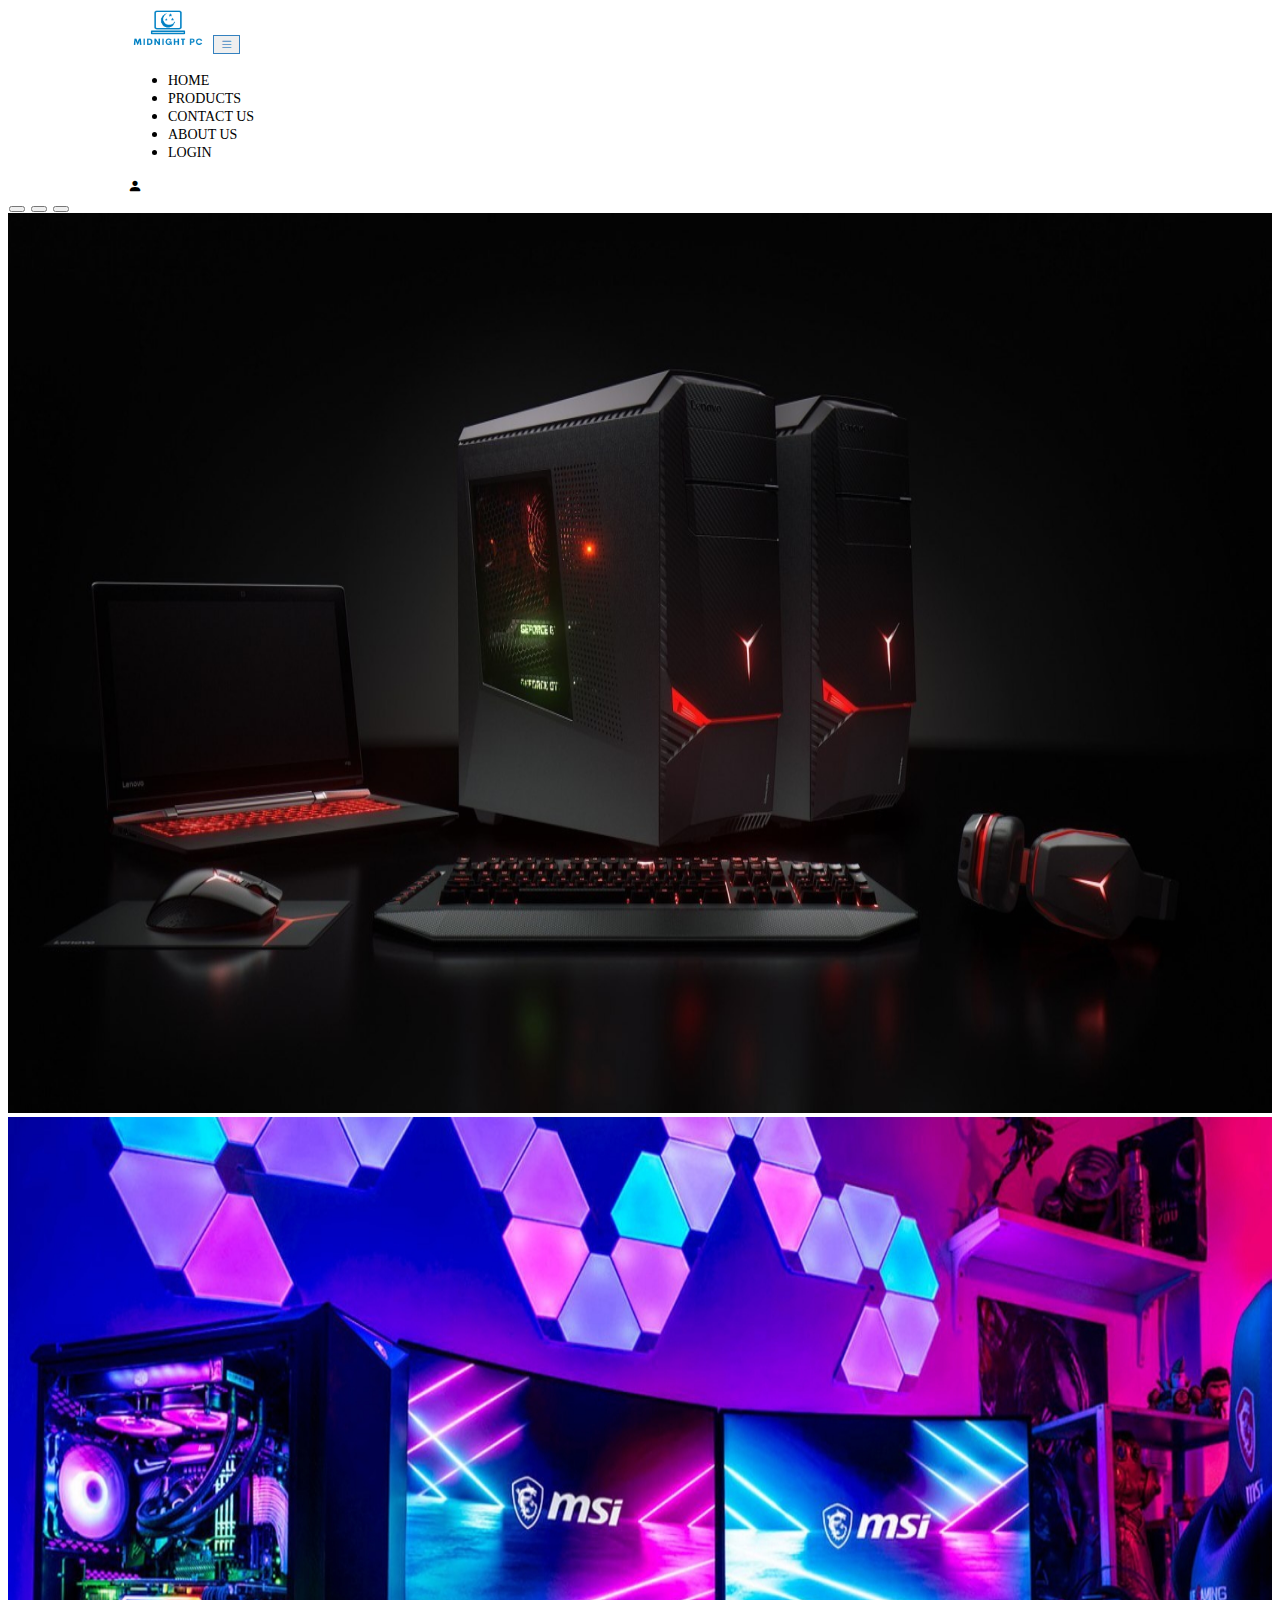
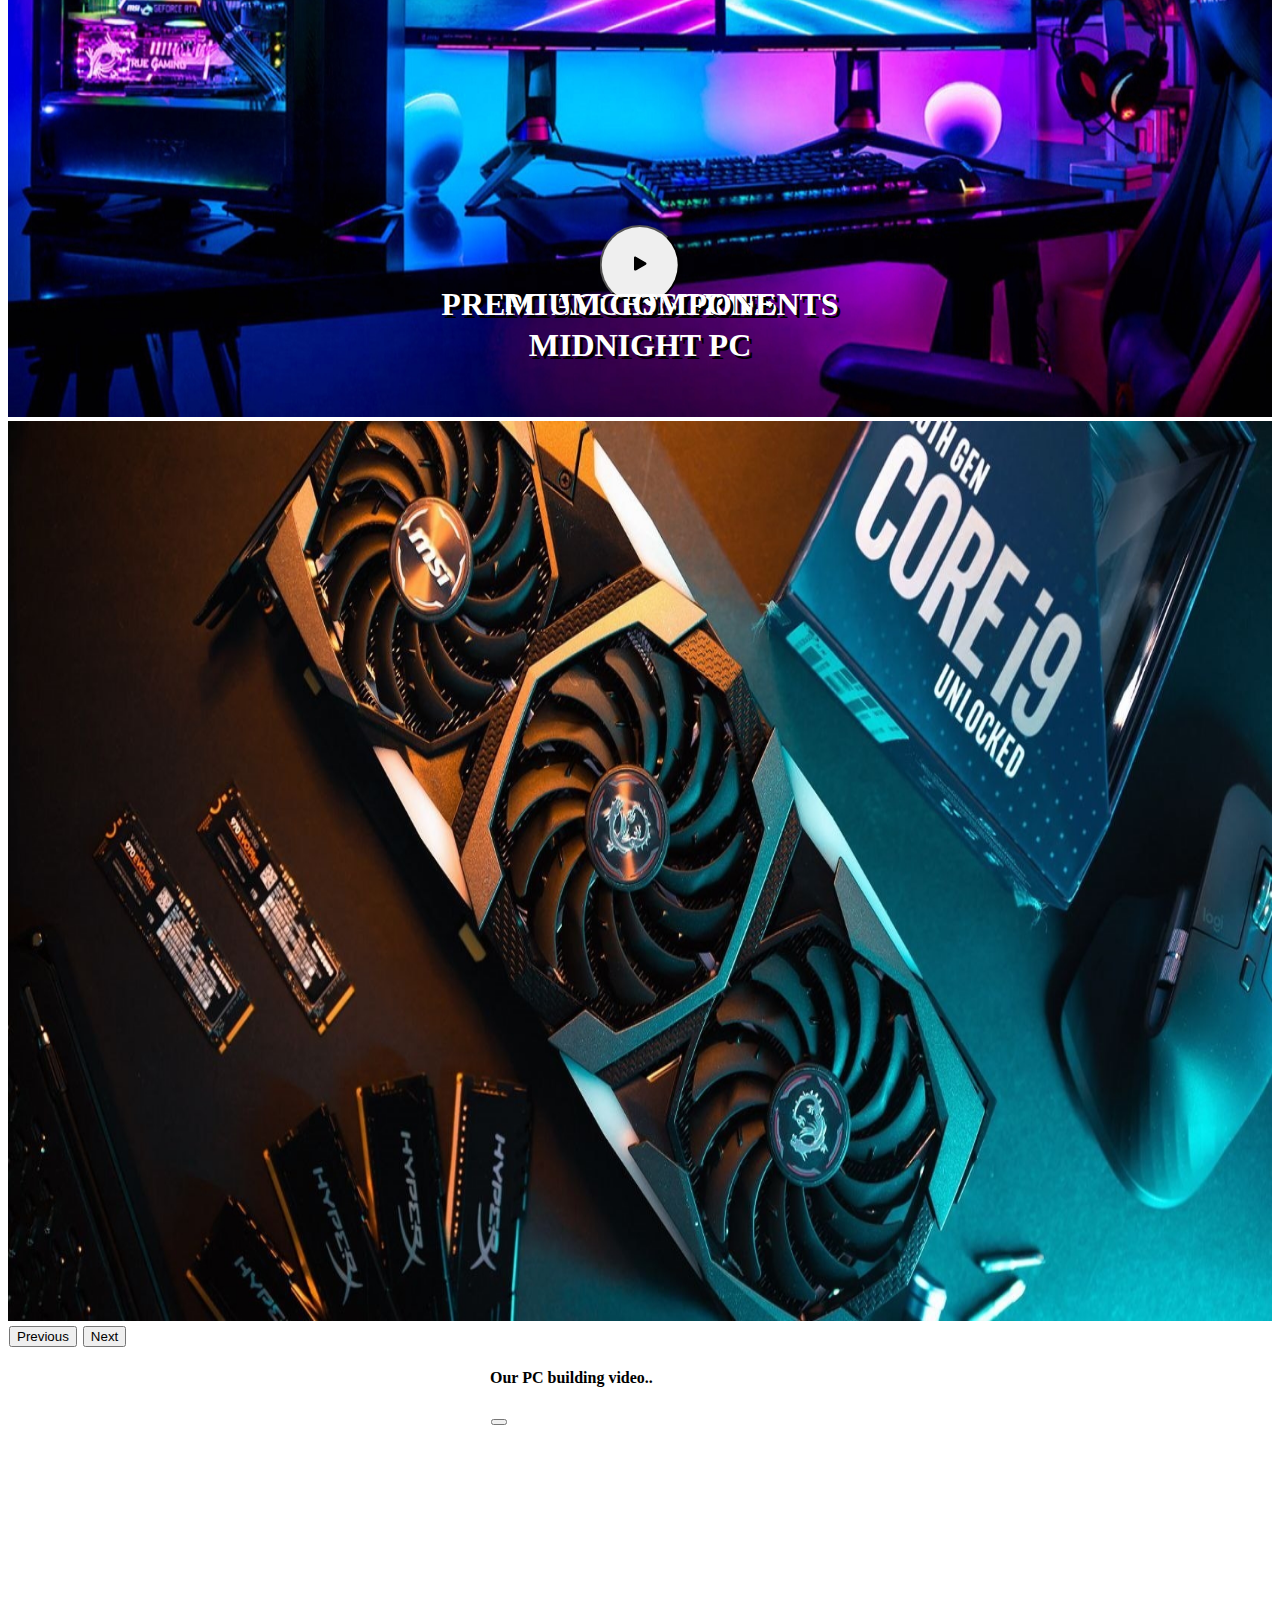
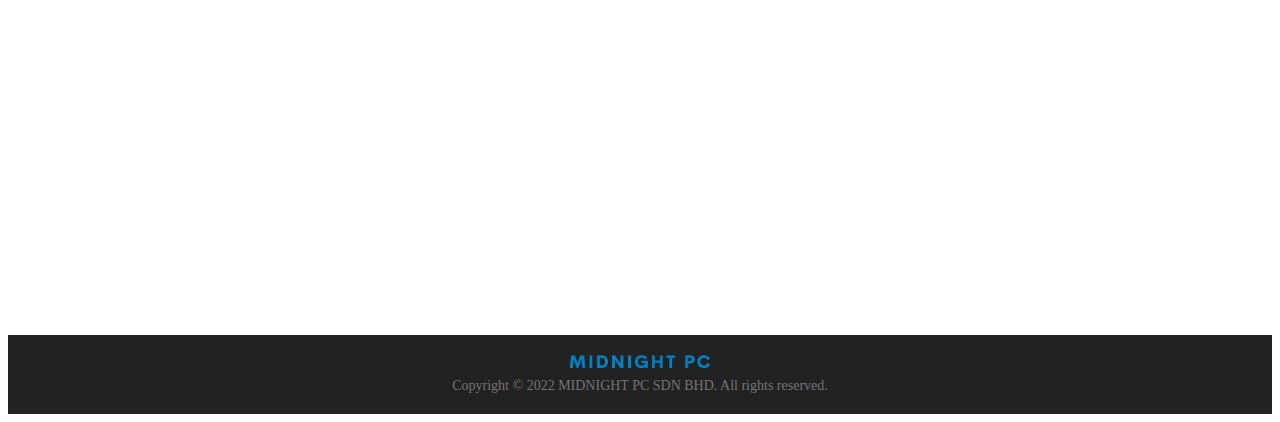
<file: index.html>
<!DOCTYPE html>
<html lang="en">
  <head>
    <meta charset="UTF-8" />
    <meta http-equiv="X-UA-Compatible" content="IE=edge" />
    <link rel="shortcut icon" type="image/x-icon" href="./favicon.ico" />
    <meta name="viewport" content="width=device-width, initial-scale=1.0" />
    <meta
      name="description"
      content="Midnight PC is a store that sells PC components such as processors, graphic cards, motherboards, power supply unit, etc. Midnight PC Sdn Bhd were founded and established in 1999."
    />
    <link rel="apple-touch-icon" href="%PUBLIC_URL%/img/logo-text-2.png" />
    <title>Midnight PC : Home</title>
    <link
      href="https://cdn.jsdelivr.net/npm/bootstrap@5.2.0-beta1/dist/css/bootstrap.min.css"
      rel="stylesheet"
      integrity="sha384-0evHe/X+R7YkIZDRvuzKMRqM+OrBnVFBL6DOitfPri4tjfHxaWutUpFmBp4vmVor"
      crossorigin="anonymous"
    />
    <link
      rel="stylesheet"
      href="https://cdn.jsdelivr.net/npm/bootstrap-icons@1.3.0/font/bootstrap-icons.css"
    />
    <link rel="stylesheet" href="./css/style.css" />
  </head>
  <body>
    <header class="header sticky-top">
      <nav class="navbar navbar-expand-lg">
        <div class="container" style="width: 100%">
          <a href="index.html"
            ><img src="./img/logo-text.png" width="80" class="logo"
          /></a>
          <button
            class="navbar-toggler"
            type="button"
            data-bs-toggle="collapse"
            data-bs-target="#navbarSupportedContent"
            aria-controls="navbarSupportedContent"
            aria-expanded="false"
            aria-label="Toggle navigation"
          >
            <i class="bi bi-list"></i>
          </button>
          <div class="collapse navbar-collapse" id="navbarSupportedContent">
            <!-- Page link -->
            <ul
              class="navbar-nav d-flex justify-content-center"
              style="width: 100%"
            >
              <li class="nav-item p-2">
                <a
                  class="nav-link active"
                  aria-current="page"
                  href="./index.html"
                  >Home</a
                >
              </li>
              <li class="nav-item p-2">
                <a class="nav-link" href="./products.html">Products</a>
              </li>
              <li class="nav-item p-2">
                <a class="nav-link" href="./contact-us.html">Contact Us</a>
              </li>
              <li class="nav-item p-2">
                <a class="nav-link" href="./about-us.html">About Us</a>
              </li>
              <li class="nav-item p-2 d-lg-none">
                <a class="nav-link" href="./login.html">Login</a>
              </li>
            </ul>
            <a class="nav-link" href="login.html">
              <i class="bi bi-person-fill"></i
            ></a>
          </div>
        </div>
      </nav>
    </header>
    <main>
      <div style="padding-bottom: 84px;">
      <div
        id="carouselExampleIndicators"
        class="carousel slide"
        data-bs-ride="carousel"
      >
        <div class="carousel-indicators">
          <button
            type="button"
            data-bs-target="#carouselExampleIndicators"
            data-bs-slide-to="0"
            class="active"
            aria-current="true"
            aria-label="Slide 1"
          ></button>
          <button
            type="button"
            data-bs-target="#carouselExampleIndicators"
            data-bs-slide-to="1"
            aria-label="Slide 2"
          ></button>
          <button
            type="button"
            data-bs-target="#carouselExampleIndicators"
            data-bs-slide-to="2"
            aria-label="Slide 3"
          ></button>
        </div>
        <div class="carousel-inner">
          <div class="carousel-item active" data-bs-interval="5000">
            <img
              src="./img/slideshowimg1.jpg"
              class="d-block w-100 img-fluid"
              alt="..."
            />
            <div class="middle-container">
              <button
                type="button"
                class="btn btn-primary btn-circle"
                data-bs-toggle="modal"
                data-bs-target="#exampleModal"
                data-bs-whatever=""
              >
              <svg xmlns="http://www.w3.org/2000/svg" width="25" height="25" fill="currentColor" class="bi bi-play-fill" viewBox="0 0 16 16">
                <path d="m11.596 8.697-6.363 3.692c-.54.313-1.233-.066-1.233-.697V4.308c0-.63.692-1.01 1.233-.696l6.363 3.692a.802.802 0 0 1 0 1.393z"/>
              </svg>
              </button>
              <h1 class="midtext">Midnight PC</h1>
            </div>
          </div>
          <div class="carousel-item" data-bs-interval="5000">
            <img
              src="./img/slideshowimg2.jpg"
              class="d-block w-100 img-fluid"
              alt="..."
            />
            <div class="middle-container">
              <h1 class="midtext">PC Accessories</h1>
            </div>
          </div>
          <div class="carousel-item" data-bs-interval="5000">
            <img
              src="./img/slideshowimg3.jpg"
              class="d-block w-100 img-fluid"
              alt="..."
            />
            <div class="middle-container">
              <h1 class="midtext">Premium Components</h1>
            </div>
          </div>
        </div>
        <button
          class="carousel-control-prev"
          type="button"
          data-bs-target="#carouselExampleIndicators"
          data-bs-slide="prev"
        >
          <span class="carousel-control-prev-icon" aria-hidden="true"></span>
          <span class="visually-hidden">Previous</span>
        </button>
        <button
          class="carousel-control-next"
          type="button"
          data-bs-target="#carouselExampleIndicators"
          data-bs-slide="next"
        >
          <span class="carousel-control-next-icon" aria-hidden="true"></span>
          <span class="visually-hidden">Next</span>
        </button>
      </div>
      <div class="modal fade" id="exampleModal" tabindex="1" aria-labelledby="exampleModalLabel" aria-hidden="true">
        <div class="modal-dialog modal-xl modal-dialog-centered i-x-center i-y-center">
          <div class="modal-content">
            <div class="modal-header">
              <h4>Our PC building video..</h1>
              <button type="button" class="btn-close" data-bs-dismiss="modal" aria-label="Close"></button>
            </div>
            <div class="modal-body">
              <iframe width="100%" height="500" id="video-hero" src="//www.youtube.com/embed/BL4DCEp7blY" frameborder="0" allow="accelerometer; encrypted-media; gyroscope; picture-in-picture" allowfullscreen="" tabindex="-1"></iframe>
            </div>
          </div>
        </div>
      </div>
    </div>
      <footer>
        <div class="container-footer i-x-center i-y-center column-direction">
          <img src="./img/text.png" alt="logo" width="140" />
          <p>Copyright © 2022 MIDNIGHT PC SDN BHD. All rights reserved.</p>
        </div>
      </footer>
    </main>
    
    <script
      src="https://cdn.jsdelivr.net/npm/bootstrap@5.2.0-beta1/dist/js/bootstrap.bundle.min.js"
      integrity="sha384-pprn3073KE6tl6bjs2QrFaJGz5/SUsLqktiwsUTF55Jfv3qYSDhgCecCxMW52nD2"
      crossorigin="anonymous"
    ></script>
    <script
      src="https://cdnjs.cloudflare.com/ajax/libs/jquery/3.6.0/jquery.min.js"
      integrity="sha512-894YE6QWD5I59HgZOGReFYm4dnWc1Qt5NtvYSaNcOP+u1T9qYdvdihz0PPSiiqn/+/3e7Jo4EaG7TubfWGUrMQ=="
      crossorigin="anonymous"
      referrerpolicy="no-referrer"
    ></script>
    <script>
      $(document).ready(function () {
        var url = $("#video-hero").attr("src");

        $("#exampleModal").on("hidden.bs.modal", function () {
          $("#video-hero").attr("src", "");
        });

        $("#exampleModal").on("show.bs.modal", function () {
          $("#video-hero").attr("src", url);
        });
      });
    </script>
  </body>
</html>
</file>
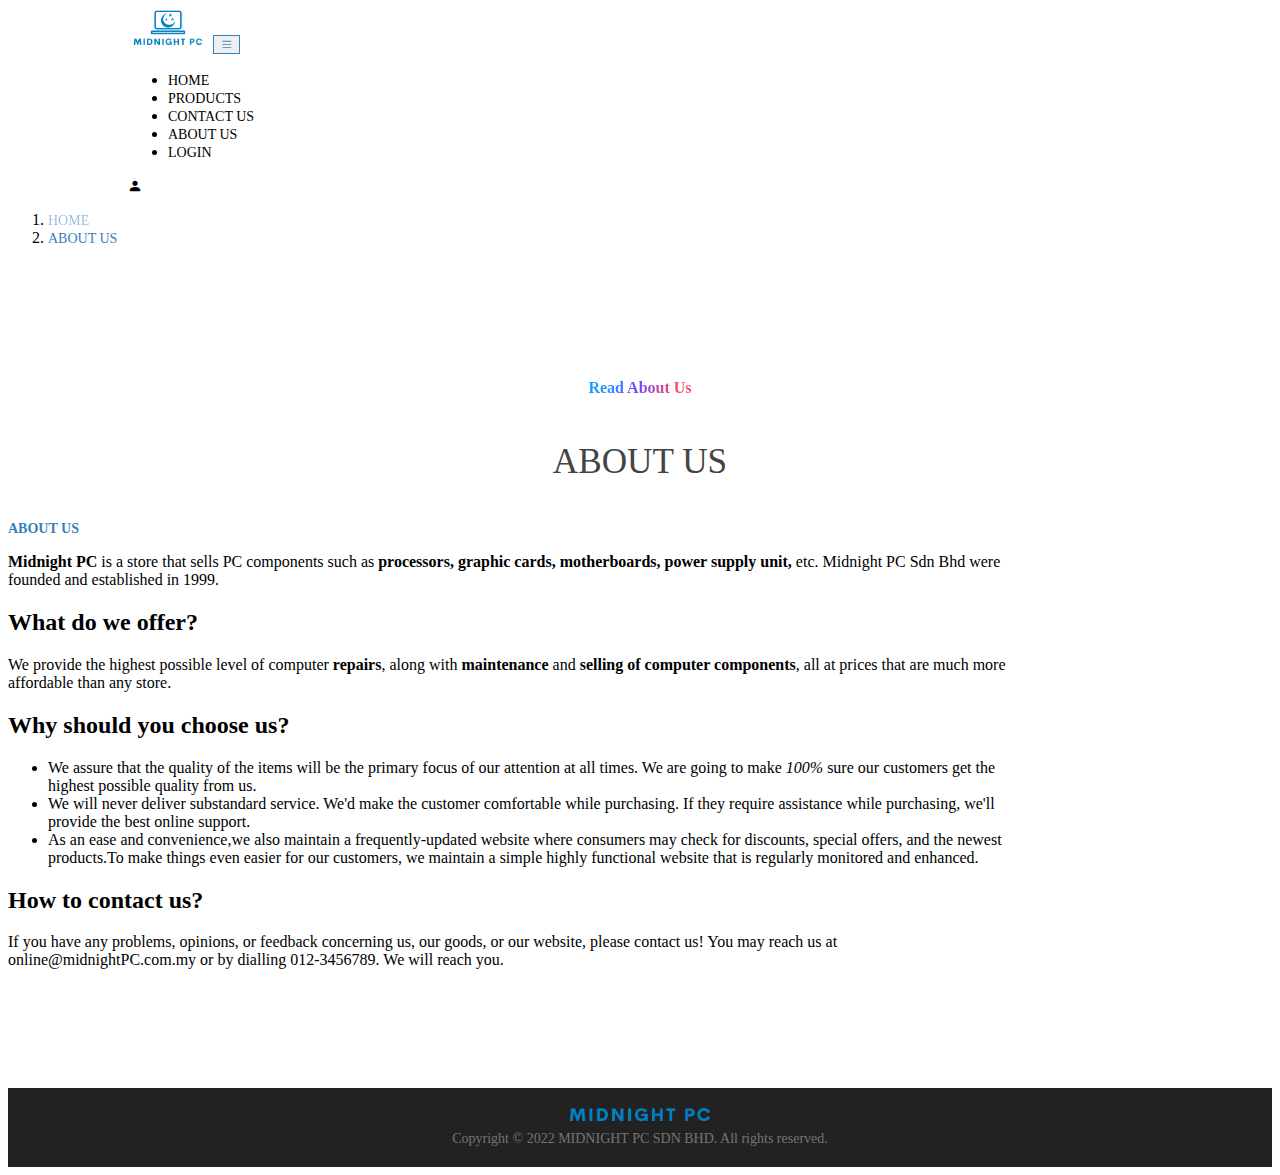
<file: about-us.html>
<!DOCTYPE html>
<html lang="en">
  <head>
    <meta charset="UTF-8" />
    <meta http-equiv="X-UA-Compatible" content="IE=edge" />
    <link rel="shortcut icon" type="image/x-icon" href="./favicon.ico" />
    <meta name="viewport" content="width=device-width, initial-scale=1.0" />
    <meta
      name="description"
      content="Midnight PC is a store that sells PC components such as processors, graphic cards, motherboards, power supply unit, etc. Midnight PC Sdn Bhd were founded and established in 1999."
    />
    <link rel="apple-touch-icon" href="%PUBLIC_URL%/img/logo-text-2.png" />
    <title>Midnight PC : About Us</title>
    <link
      href="https://cdn.jsdelivr.net/npm/bootstrap@5.2.0-beta1/dist/css/bootstrap.min.css"
      rel="stylesheet"
      integrity="sha384-0evHe/X+R7YkIZDRvuzKMRqM+OrBnVFBL6DOitfPri4tjfHxaWutUpFmBp4vmVor"
      crossorigin="anonymous"
    />
    <link
      rel="stylesheet"
      href="https://cdn.jsdelivr.net/npm/bootstrap-icons@1.3.0/font/bootstrap-icons.css"
    />
    <link rel="stylesheet" href="./css/style.css" />
  </head>
  <body>
    <header class="header sticky-top">
      <nav class="navbar navbar-expand-lg">
        <div class="container" style="width: 100%">
          <a href="index.html"
            ><img src="./img/logo-text.png" width="80" class="logo"
          /></a>
          <button
            class="navbar-toggler"
            type="button"
            data-bs-toggle="collapse"
            data-bs-target="#navbarSupportedContent"
            aria-controls="navbarSupportedContent"
            aria-expanded="false"
            aria-label="Toggle navigation"
          >
            <i class="bi bi-list"></i>
          </button>
          <div class="collapse navbar-collapse" id="navbarSupportedContent">
            <!-- Page link -->
            <ul
              class="navbar-nav d-flex justify-content-center"
              style="width: 100%"
            >
              <li class="nav-item p-2">
                <a class="nav-link" aria-current="page" href="./index.html"
                  >Home</a
                >
              </li>
              <li class="nav-item p-2">
                <a class="nav-link" href="./products.html">Products</a>
              </li>
              <li class="nav-item p-2">
                <a class="nav-link" href="./contact-us.html">Contact Us</a>
              </li>
              <li class="nav-item p-2">
                <a class="nav-link active" href="./about-us.html">About Us</a>
              </li>
              <li class="nav-item p-2 d-lg-none">
                <a class="nav-link" href="./login.html">Login</a>
              </li>
            </ul>
            <a class="nav-link" href="./login.html">
              <i class="bi bi-person-fill"></i
            ></a>
          </div>
        </div>
      </nav>
    </header>
    <div class="container-fluid ps-0 pe-0">
      <div
        class="bg-light pt-4 pb-4 d-flex justify-content-center"
        style="margin-bottom: 20px"
      >
      <nav style="--bs-breadcrumb-divider: url(&#34;data:image/svg+xml,%3Csvg xmlns='http://www.w3.org/2000/svg' width='8' height='8'%3E%3Cpath d='M2.5 0L1 1.5 3.5 4 1 6.5 2.5 8l4-4-4-4z' fill='%236c757d'/%3E%3C/svg%3E&#34;);" aria-label="breadcrumb">
          <ol class="breadcrumb" style="margin-bottom: 0px">
            <li class="breadcrumb-item">
              <a href="./index.html" class="color-blue txt-o">Home</a>
            </li>
            <li class="breadcrumb-item active" aria-current="page">
              <a href="./about-us.html" class="fw-bold color-blue fs-7"
                >About Us</a
              >
            </li>
          </ol>
        </nav>
      </div>
      <main class="i-x-center i-y-center">
        <div style="padding-bottom: 85px;">
          <div class="i-x-center i-y-center d-100">
            <div class="col-md-8 col-lg-5">
              <div class="header i-x-center i-y-center column-direction">
                <h3>Read About Us</h3>
                <h2>About Us</h2>
              </div>
            </div>
          </div>
          <div class="p-3 d-flex justify-content-center">
            <div style="max-width: 80%">
              <h1 class="fs-4 fw-bold color-blue mt-4">ABOUT US</h1>

              <p class="fs-6">
                <b>Midnight PC</b> is a store that sells PC components such as
                <b
                  >processors, graphic cards, motherboards, power supply
                  unit,</b
                >
                etc. Midnight PC Sdn Bhd were founded and established in 1999.
              </p>

              <h2 class="fs-6"><b>What do we offer?</b></h2>
              <p class="fs-6">
                We provide the highest possible level of computer
                <b>repairs</b>, along with <b>maintenance </b>and
                <b>selling of computer components</b>, all at prices that are
                much more affordable than any store.
              </p>

              <h2 class="fs-6"><b>Why should you choose us?</b></h2>
              <ul class="a fs-6">
                <li>
                  We assure that the quality of the items will be the primary
                  focus of our attention at all times. We are going to make
                  <em>100%</em> sure our customers get the highest possible
                  quality from us.
                </li>
                <li>
                  We will never deliver substandard service. We'd make the
                  customer comfortable while purchasing. If they require
                  assistance while purchasing, we'll provide the best online
                  support.
                </li>
                <li>
                  As an ease and convenience,we also maintain a
                  frequently-updated website where consumers may check for
                  discounts, special offers, and the newest products.To make
                  things even easier for our customers, we maintain a simple
                  highly functional website that is regularly monitored and
                  enhanced.
                </li>
              </ul>

              <h2 class="fs-6"><b>How to contact us?</b></h2>
              <p class="fs-6">
                If you have any problems, opinions, or feedback concerning us,
                our goods, or our website, please contact us! You may reach us
                at online@midnightPC.com.my or by dialling 012-3456789. We will
                reach you.
              </p>
            </div>
          </div>
        </div>
        <footer>
          <div class="container-footer i-x-center i-y-center column-direction">
            <img src="./img/text.png" alt="logo" width="140" />
            <p>Copyright © 2022 MIDNIGHT PC SDN BHD. All rights reserved.</p>
          </div>
        </footer>
      </main>
    </div>

    
    <script
      src="https://cdn.jsdelivr.net/npm/bootstrap@5.2.0-beta1/dist/js/bootstrap.bundle.min.js"
      integrity="sha384-pprn3073KE6tl6bjs2QrFaJGz5/SUsLqktiwsUTF55Jfv3qYSDhgCecCxMW52nD2"
      crossorigin="anonymous"
    ></script>
  </body>
</html>
</file>
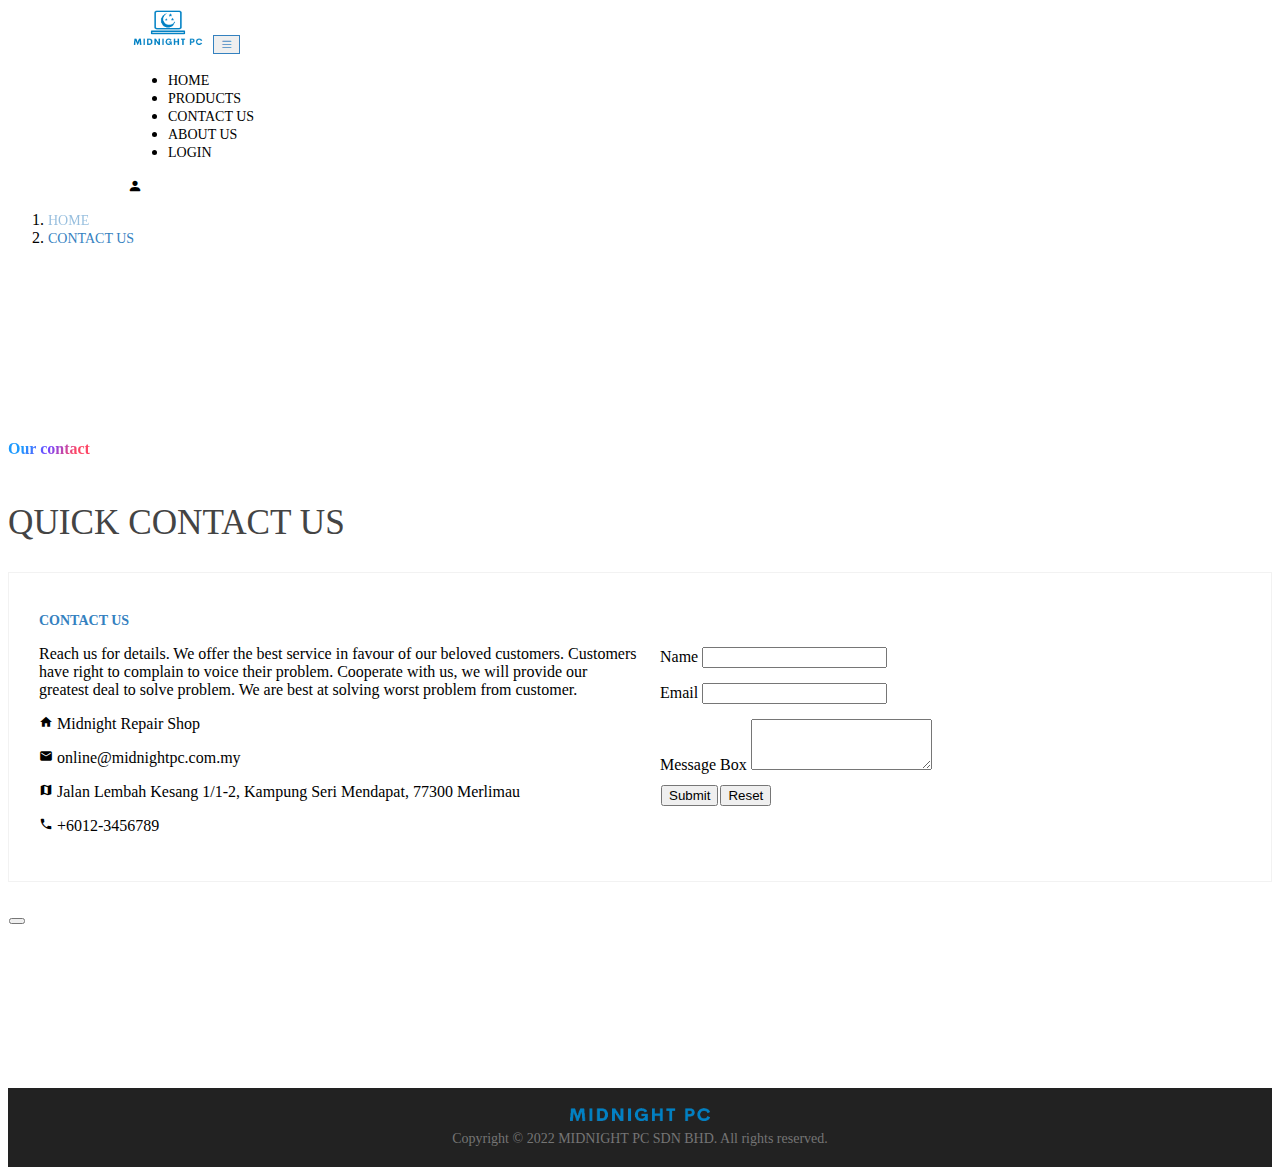
<file: contact-us.html>
<!DOCTYPE html>
<html lang="en">
  <head>
    <meta charset="UTF-8" />
    <meta http-equiv="X-UA-Compatible" content="IE=edge" />
    <link rel="shortcut icon" type="image/x-icon" href="./favicon.ico" />
    <meta name="viewport" content="width=device-width, initial-scale=1.0" />
    <meta
      name="description"
      content="Midnight PC is a store that sells PC components such as processors, graphic cards, motherboards, power supply unit, etc. Midnight PC Sdn Bhd were founded and established in 1999."
    />
    <link rel="apple-touch-icon" href="%PUBLIC_URL%/img/logo-text-2.png" />
    <title>Midnight PC : About Us</title>
    <link
      href="https://cdn.jsdelivr.net/npm/bootstrap@5.2.0-beta1/dist/css/bootstrap.min.css"
      rel="stylesheet"
      integrity="sha384-0evHe/X+R7YkIZDRvuzKMRqM+OrBnVFBL6DOitfPri4tjfHxaWutUpFmBp4vmVor"
      crossorigin="anonymous"
    />
    <link
      href="https://fonts.googleapis.com/icon?family=Material+Icons"
      rel="stylesheet"
    />
    <link
      rel="stylesheet"
      href="https://cdn.jsdelivr.net/npm/bootstrap-icons@1.3.0/font/bootstrap-icons.css"
    />
    <link rel="stylesheet" href="./css/style.css" />
  </head>
  <body>
    <header class="header sticky-top">
      <nav class="navbar navbar-expand-lg">
        <div class="container" style="width: 100%">
          <a href="index.html"
            ><img src="./img/logo-text.png" width="80" class="logo"
          /></a>
          <button
            class="navbar-toggler"
            type="button"
            data-bs-toggle="collapse"
            data-bs-target="#navbarSupportedContent"
            aria-controls="navbarSupportedContent"
            aria-expanded="false"
            aria-label="Toggle navigation"
          >
            <i class="bi bi-list"></i>
          </button>
          <div class="collapse navbar-collapse" id="navbarSupportedContent">
            <!-- Page link -->
            <ul
              class="navbar-nav d-flex justify-content-center"
              style="width: 100%"
            >
              <li class="nav-item p-2">
                <a class="nav-link" aria-current="page" href="./index.html"
                  >Home</a
                >
              </li>
              <li class="nav-item p-2">
                <a class="nav-link" href="./products.html">Products</a>
              </li>
              <li class="nav-item p-2">
                <a class="nav-link active" href="./contact-us.html"
                  >Contact Us</a
                >
              </li>
              <li class="nav-item p-2">
                <a class="nav-link" href="./about-us.html">About Us</a>
              </li>
              <li class="nav-item p-2 d-lg-none">
                <a class="nav-link" href="./login.html">Login</a>
              </li>
            </ul>
            <a class="nav-link" href="./login.html">
              <i class="bi bi-person-fill"></i
            ></a>
          </div>
        </div>
      </nav>
    </header>
    <div
      class="bg-light pt-4 pb-4 d-flex justify-content-center"
      style="margin-bottom: 20px"
    >
    <nav style="--bs-breadcrumb-divider: url(&#34;data:image/svg+xml,%3Csvg xmlns='http://www.w3.org/2000/svg' width='8' height='8'%3E%3Cpath d='M2.5 0L1 1.5 3.5 4 1 6.5 2.5 8l4-4-4-4z' fill='%236c757d'/%3E%3C/svg%3E&#34;);" aria-label="breadcrumb">
        <ol class="breadcrumb" style="margin-bottom: 0px">
          <li class="breadcrumb-item">
            <a href="./index.html" class="color-blue txt-o">Home</a>
          </li>
          <li class="breadcrumb-item active" aria-current="page">
            <a href="./contact-us.html" class="fw-bold color-blue fs-7"
              >Contact Us</a
            >
          </li>
        </ol>
      </nav>
    </div>

    <main class="i-x-center i-y-center">
      <div style="padding-bottom: 85px;">
        <div
          class="row justify-content-center text-center"
          style="margin-bottom: 24px"
        >
          <div class="col-md-8 col-lg-6">
            <div class="header">
              <h3>Our contact</h3>
              <h2>Quick Contact Us</h2>
            </div>
          </div>
        </div>
        <div
          class="container i-x-center i-y-center row-direction"
          id="container-main"
        >
          <div class="i-x-center i-y-center row-direction i-wrap">
            <div class="d-50 m-100 t-100">
              <h1 class="fs-4 fw-bold color-blue mt-4">CONTACT US</h1>
              <p>
                Reach us for details. We offer the best service in favour of our
                beloved customers. Customers have right to complain to voice
                their problem. Cooperate with us, we will provide our greatest
                deal to solve problem. We are best at solving worst problem from
                customer.
              </p>
              <p class="text-detail">
                <span class="material-icons"> home </span> Midnight Repair Shop
              </p>
              <p class="text-detail">
                <span class="material-icons"> mail </span> online@midnightpc.com.my
              </p>
              <p class="text-detail">
                <span class="material-icons"> map </span> Jalan Lembah Kesang
                1/1-2, Kampung Seri Mendapat, 77300 Merlimau
              </p>
              <p class="text-detail">
                <span class="material-icons">phone</span> +6012-3456789
              </p>
            </div>
            <div class="d-50 m-100 t-100">
              <form id="contactForm">
                <div class="form-group">
                  <label for="name">Name</label>
                  <input
                    type="text"
                    class="form-control"
                    id="name"
                    onblur="blurUpperCase()"
                    required
                  />
                </div>
                <div class="form-group">
                  <label for="email">Email</label>
                  <input
                    type="email"
                    class="form-control"
                    id="email"
                    required
                  />
                </div>
                <div class="form-group">
                  <label for="textarea">Message Box</label>
                  <textarea
                    class="form-control"
                    id="textarea"
                    rows="3"
                    required
                  ></textarea>
                </div>
                <!-- <div class="input-group mb-3" style="margin-top: 10px;">
                <input type="file" class="form-control" id="inputGroupFile01">
              </div> -->
                <div style="margin-top: 10px">
                  <button
                    type="button"
                    class="btn btn-primary"
                    id="btnSumbitContact"
                  >
                    Submit</button
                  ><button type="reset" class="btn btn-primary">Reset</button>
                </div>
              </form>
            </div>
          </div>
        </div>
        <div class="toast-container position-fixed bottom-0 end-0 p-3">
          <div
            id="liveToast"
            class="toast align-items-center text-bg-primary border-0"
            role="alert"
            data-bs-config='{"delay":7000}'
            aria-live="assertive"
            aria-atomic="true"
          >
            <div class="d-flex">
              <div class="toast-body" id="toastContent">
                <!-- Hello, world! This is a toast message. -->
              </div>
              <button
                type="button"
                class="btn-close btn-close-white me-2 m-auto"
                data-bs-dismiss="toast"
                aria-label="Close"
              ></button>
            </div>
          </div>
        </div>
      </div>
      <footer>
        <div class="container-footer i-x-center i-y-center column-direction">
          <img src="./img/text.png" alt="logo" width="140" />
          <p>Copyright © 2022 MIDNIGHT PC SDN BHD. All rights reserved.</p>
        </div>
      </footer>
    </main>
   
    <script
      src="https://cdn.jsdelivr.net/npm/bootstrap@5.2.0-beta1/dist/js/bootstrap.bundle.min.js"
      integrity="sha384-pprn3073KE6tl6bjs2QrFaJGz5/SUsLqktiwsUTF55Jfv3qYSDhgCecCxMW52nD2"
      crossorigin="anonymous"
    ></script>
    <script src="./js/contact-us.js"></script>
  </body>
</html>
</file>
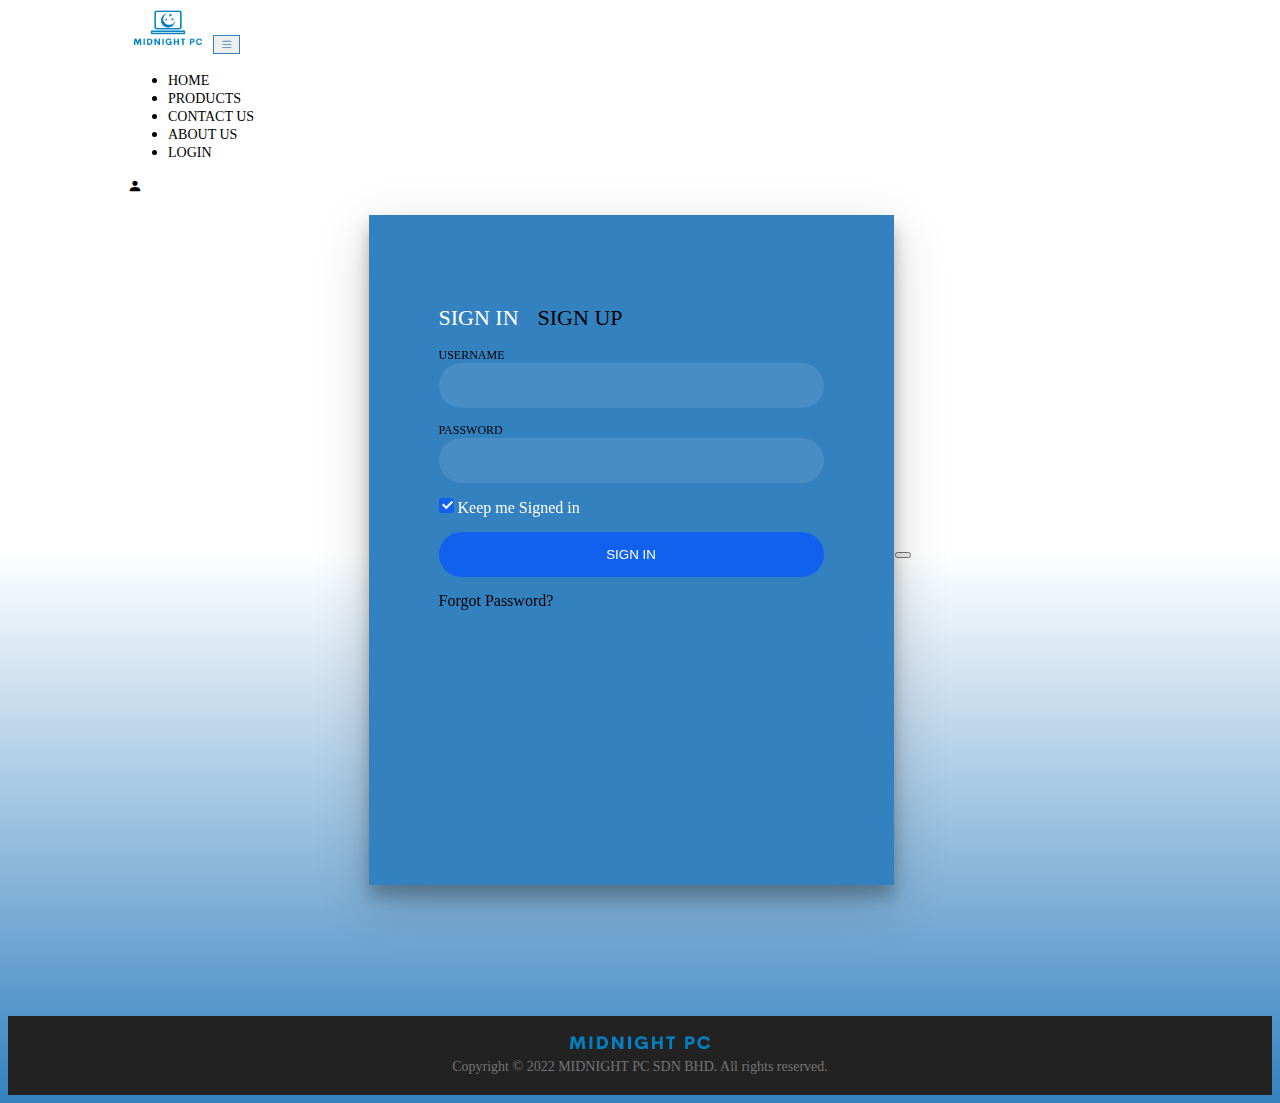
<file: login.html>
<!DOCTYPE html>
<html lang="en">
  <head>
    <meta charset="UTF-8" />
    <meta http-equiv="X-UA-Compatible" content="IE=edge" />
    <link rel="shortcut icon" type="image/x-icon" href="./favicon.ico" />
    <meta name="viewport" content="width=device-width, initial-scale=1.0" />
    <meta
      name="description"
      content="Midnight PC is a store that sells PC components such as processors, graphic cards, motherboards, power supply unit, etc. Midnight PC Sdn Bhd were founded and established in 1999."
    />
    <link rel="apple-touch-icon" href="%PUBLIC_URL%/img/logo-text-2.png" />
    <title>Midnight PC : Home</title>
    <link
      href="https://cdn.jsdelivr.net/npm/bootstrap@5.2.0-beta1/dist/css/bootstrap.min.css"
      rel="stylesheet"
      integrity="sha384-0evHe/X+R7YkIZDRvuzKMRqM+OrBnVFBL6DOitfPri4tjfHxaWutUpFmBp4vmVor"
      crossorigin="anonymous"
    />
    <link
      rel="stylesheet"
      href="https://cdn.jsdelivr.net/npm/bootstrap-icons@1.3.0/font/bootstrap-icons.css"
    />
    <link rel="stylesheet" href="./css/style.css" />
  </head>
  <body id="login-bg">
    <header class="header sticky-top">
      <nav class="navbar navbar-expand-lg">
        <div class="container" style="width: 100%">
          <a href="index.html"
            ><img src="./img/logo-text.png" width="80" class="logo"
          /></a>
          <button
            class="navbar-toggler"
            type="button"
            data-bs-toggle="collapse"
            data-bs-target="#navbarSupportedContent"
            aria-controls="navbarSupportedContent"
            aria-expanded="false"
            aria-label="Toggle navigation"
          >
            <i class="bi bi-list"></i>
          </button>
          <div class="collapse navbar-collapse" id="navbarSupportedContent">
            <!-- Page link -->
            <ul
              class="navbar-nav d-flex justify-content-center"
              style="width: 100%"
            >
              <li class="nav-item p-2">
                <a
                  class="nav-link"
                  aria-current="page"
                  href="./index.html"
                  >Home</a
                >
              </li>
              <li class="nav-item p-2">
                <a class="nav-link" href="./products.html">Products</a>
              </li>
              <li class="nav-item p-2">
                <a class="nav-link" href="./contact-us.html">Contact Us</a>
              </li>
              <li class="nav-item p-2">
                <a class="nav-link" href="./about-us.html">About Us</a>
              </li>
              <li class="nav-item p-2 d-lg-none">
                <a class="nav-link active" href="./login.html">Login</a>
              </li>
            </ul>
            <a class="nav-link" href="login.html">
              <i class="bi bi-person-fill"></i
            ></a>
          </div>
        </div>
      </nav>
    </header>
    <main>
      <div class="i-x-center i-y-center d-100" style="padding-bottom: 85px;">
        <div class="login-wrap">
          <div class="login-html">
            <input
              id="tab-1"
              type="radio"
              name="tab"
              class="sign-in"
              checked
            /><label for="tab-1" class="tab">Sign In</label>
            <input id="tab-2" type="radio" name="tab" class="sign-up" />
            <label for="tab-2" class="tab"> Sign Up </label>
            <div class="login-form">
              <div class="sign-in-htm">
                  <div class="group">
                  <label for="user" class="label">Username</label>
                  <input id="user" type="text" class="input" name="user" required>
                  </div>
                  <div class="group">
                  <label for="pass" class="label">Password</label>
                  <input id="pass" type="password" class="input" name="pass" data-type="password" required>
                  </div>
                  <div class="group">
                  <input id="check" type="checkbox" class="check" checked>
                  <label for="check"><span class="icon"></span> Keep me Signed in</label>
                  </div>
                  <div class="group">
                  <input type="submit" class="button" value="Sign In" onclick="signInValidate()">
                  </div>
                  <div class="hr"></div>
                  <div class="foot-lnk">
                  <a href="#forgot">Forgot Password?</a>
                  </div>
              </div>
              <div class="sign-up-htm">
                  <div class="group">
                  <label for="user" class="label">Username</label>
                  <input id="upUser" type="text" class="input">
                  </div>
                  <div class="group">
                  <label for="pass" class="label">Password</label>
                  <input id="upPass" type="password" class="input" data-type="password">
                  </div>
                  <div class="group">
                  <label for="pass" class="label">Repeat Password</label>
                  <input id="pass2" type="password" class="input" data-type="password">
                  </div>
                  <div class="group">
                  <label for="pass" class="label">Email Address</label>
                  <input id="email" type="text" class="input">
                  </div>
                  <div class="group">
                  <input type="submit" class="button" value="Sign Up" onclick="signUpValidate()">
                  </div>
                  <div class="hr"></div>
                  <div class="foot-lnk">
                <a href="#member">Already Member?</a>
              </div>
            </div>
          </div>
        </div>
      </div>
      <footer>
        <div class="container-footer i-x-center i-y-center column-direction">
          <img src="./img/text.png" alt="logo" width="140" />
          <p>Copyright © 2022 MIDNIGHT PC SDN BHD. All rights reserved.</p>
        </div>
      </footer>
      <!-- Toast -->
      <div class="toast-container position-fixed bottom-0 end-0 p-3">
        <div id="liveToast" class="toast align-items-center text-bg-primary border-0" role="alert" data-bs-config='{"delay":7000}' aria-live="assertive" aria-atomic="true">
          <div class="d-flex">
            <div class="toast-body" id="toastContent">
              <!-- Hello, world! This is a toast message. -->
            </div>
            <button type="button" class="btn-close btn-close-white me-2 m-auto" data-bs-dismiss="toast" aria-label="Close"></button>
          </div>
        </div>
      </div>
    </main>
    
    <script
      src="https://cdn.jsdelivr.net/npm/bootstrap@5.2.0-beta1/dist/js/bootstrap.bundle.min.js"
      integrity="sha384-pprn3073KE6tl6bjs2QrFaJGz5/SUsLqktiwsUTF55Jfv3qYSDhgCecCxMW52nD2"
      crossorigin="anonymous"
    ></script>
    <script src="./js/login.js"></script>
  </body>
</html>
</file>
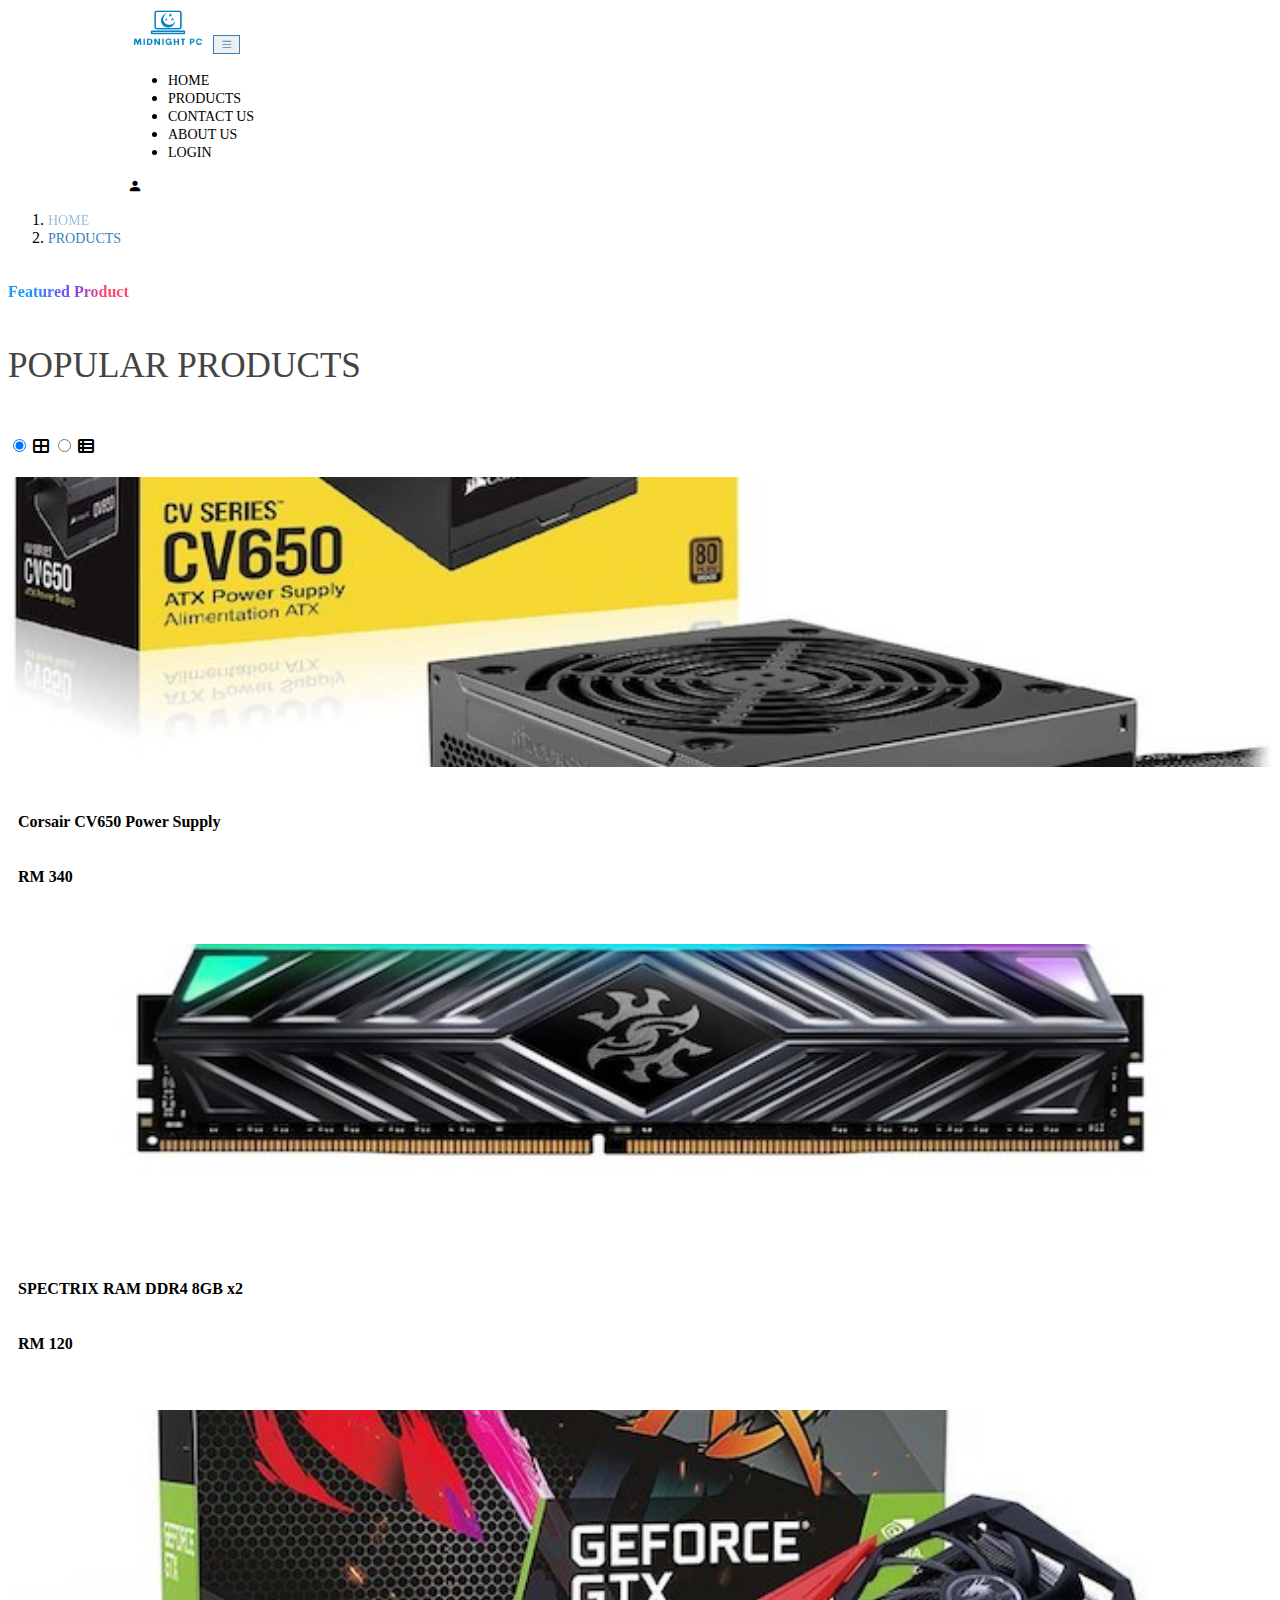
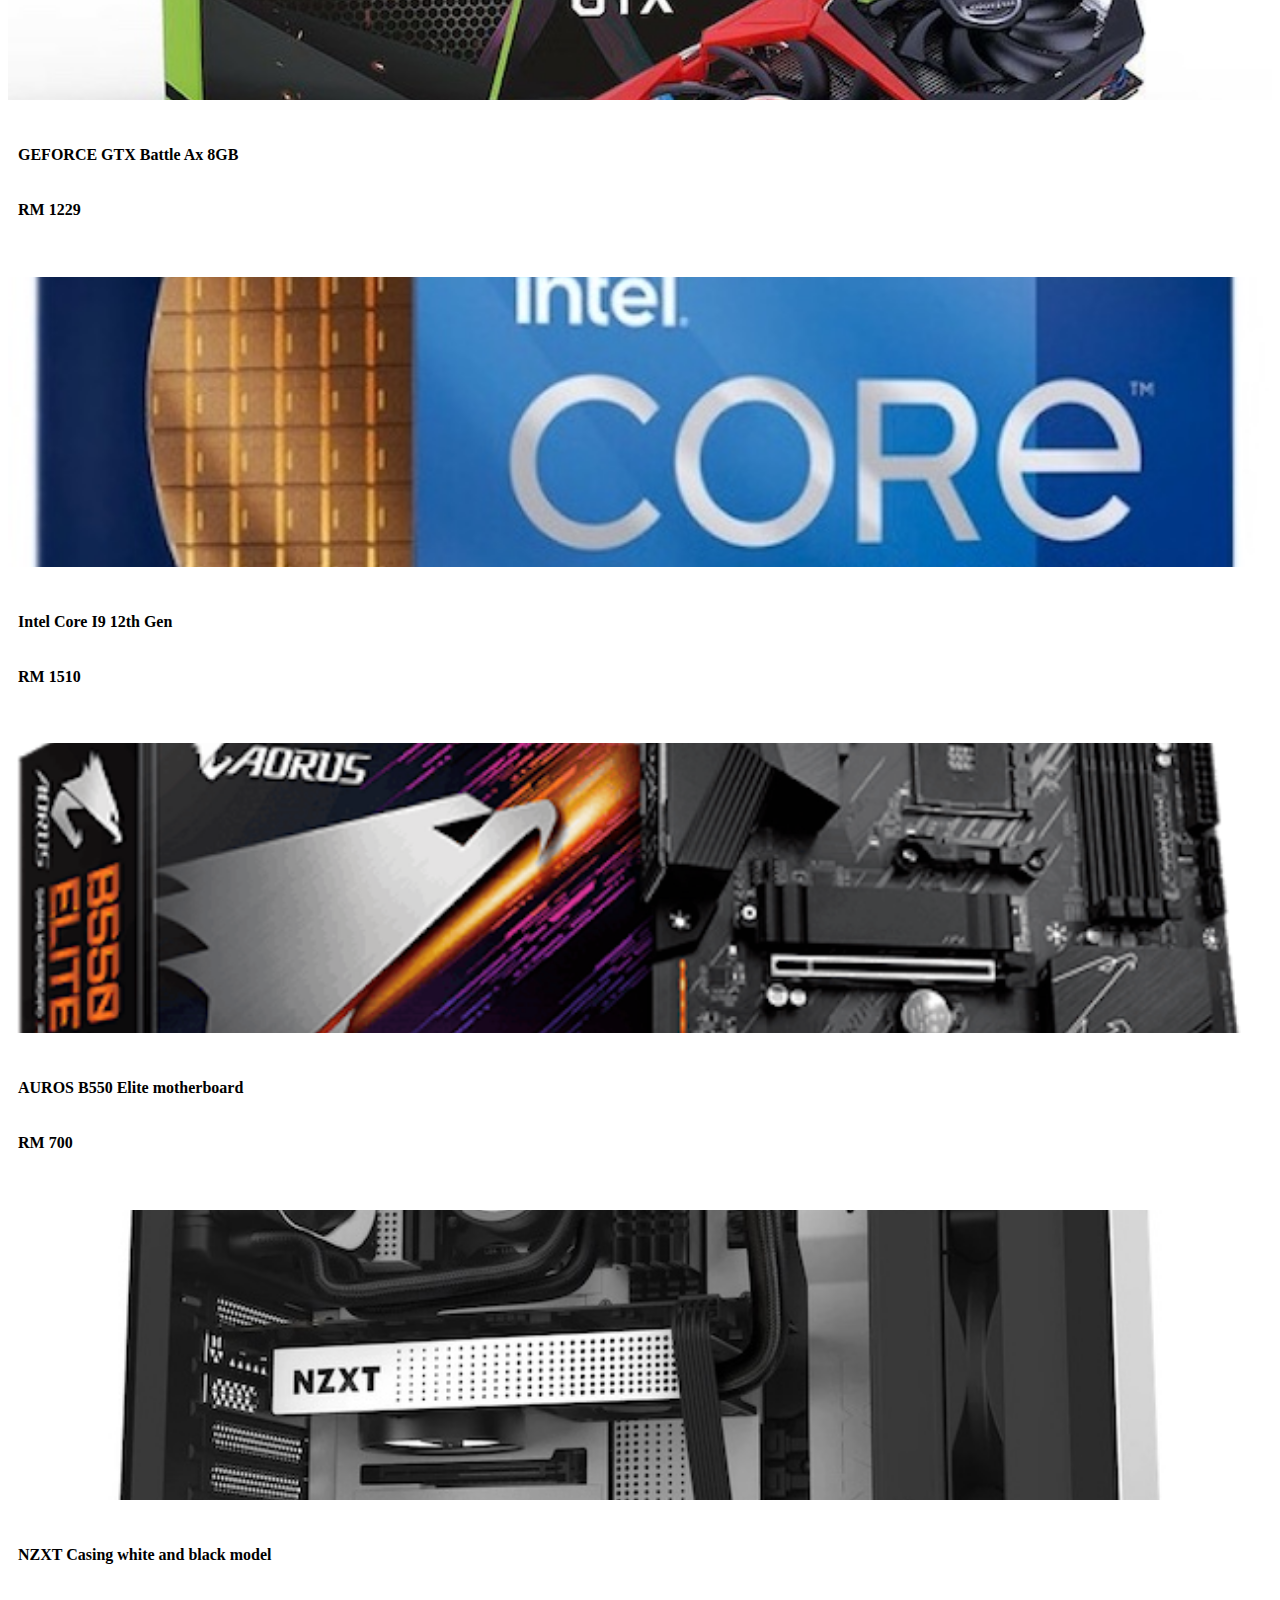
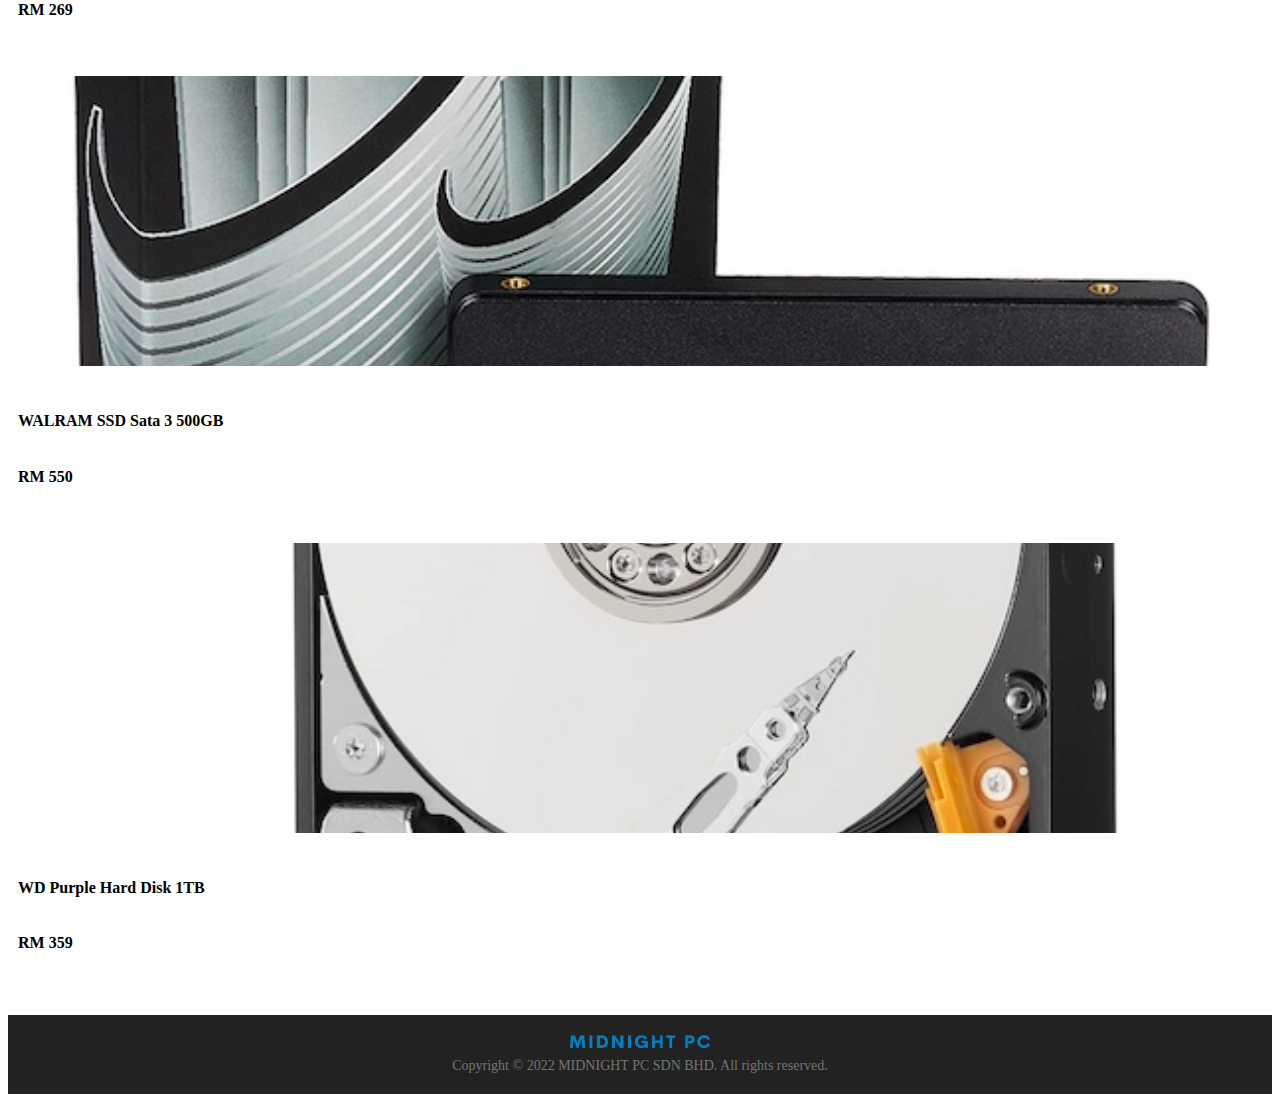
<file: products.html>
<!DOCTYPE html>
<html lang="en">
  <head>
    <meta charset="UTF-8" />
    <meta http-equiv="X-UA-Compatible" content="IE=edge" />
    <link rel="shortcut icon" type="image/x-icon" href="./favicon.ico" />
    <meta name="viewport" content="width=device-width, initial-scale=1.0" />
    <meta
      name="description"
      content="Midnight PC is a store that sells PC components such as processors, graphic cards, motherboards, power supply unit, etc. Midnight PC Sdn Bhd were founded and established in 1999."
    />
    <link rel="apple-touch-icon" href="%PUBLIC_URL%/img/logo-text-2.png" />
    <title>Midnight PC : Products</title>
    <link
      href="https://cdn.jsdelivr.net/npm/bootstrap@5.2.0-beta1/dist/css/bootstrap.min.css"
      rel="stylesheet"
      integrity="sha384-0evHe/X+R7YkIZDRvuzKMRqM+OrBnVFBL6DOitfPri4tjfHxaWutUpFmBp4vmVor"
      crossorigin="anonymous"
    />
    <link
      rel="stylesheet"
      href="https://cdn.jsdelivr.net/npm/bootstrap-icons@1.3.0/font/bootstrap-icons.css"
    />
    <link
      rel="stylesheet"
      href="https://cdnjs.cloudflare.com/ajax/libs/font-awesome/6.1.1/css/all.min.css"
    />
    <link rel="stylesheet" href="./css/style.css" />
  </head>
  <body>
    <header class="header sticky-top">
      <nav class="navbar navbar-expand-lg">
        <div class="container" style="width: 100%">
          <a href="index.html"
            ><img src="./img/logo-text.png" width="80" class="logo"
          /></a>
          <button
            class="navbar-toggler"
            type="button"
            data-bs-toggle="collapse"
            data-bs-target="#navbarSupportedContent"
            aria-controls="navbarSupportedContent"
            aria-expanded="false"
            aria-label="Toggle navigation"
          >
            <i class="bi bi-list"></i>
          </button>
          <div class="collapse navbar-collapse" id="navbarSupportedContent">
            <!-- Page link -->
            <ul
              class="navbar-nav d-flex justify-content-center"
              style="width: 100%"
            >
              <li class="nav-item p-2">
                <a class="nav-link" aria-current="page" href="./index.html"
                  >Home</a
                >
              </li>
              <li class="nav-item p-2">
                <a class="nav-link active" href="./products.html">Products</a>
              </li>
              <li class="nav-item p-2">
                <a class="nav-link" href="./contact-us.html">Contact Us</a>
              </li>
              <li class="nav-item p-2">
                <a class="nav-link" href="./about-us.html">About Us</a>
              </li>
              <li class="nav-item p-2 d-lg-none">
                <a class="nav-link" href="./login.html">Login</a>
              </li>
            </ul>
            <a class="nav-link" href="login.html">
              <i class="bi bi-person-fill"></i
            ></a>
          </div>
        </div>
      </nav>
    </header>
    <main>
      <!-- Breadcrumb -->
      <div
        class="bg-light pt-4 pb-4 d-flex justify-content-center"
        style="margin-bottom: 20px"
      >
      <nav style="--bs-breadcrumb-divider: url(&#34;data:image/svg+xml,%3Csvg xmlns='http://www.w3.org/2000/svg' width='8' height='8'%3E%3Cpath d='M2.5 0L1 1.5 3.5 4 1 6.5 2.5 8l4-4-4-4z' fill='%236c757d'/%3E%3C/svg%3E&#34;);" aria-label="breadcrumb">
          <ol class="breadcrumb" style="margin-bottom: 0px">
            <li class="breadcrumb-item">
              <a href="./index.html" class="color-blue txt-o">Home</a>
            </li>
            <li class="breadcrumb-item active" aria-current="page">
              <a href="./products.html" class="fw-bold color-blue fs-7">
                Products
              </a>
            </li>
          </ol>
        </nav>
      </div>

      <!-- products section -->
      <section class="section-products" style="padding-bottom: 85px;">
        <div class="container">
          <div class="row justify-content-center text-center">
            <div class="col-md-8 col-lg-6">
              <div class="header">
                <h3>Featured Product</h3>
                <h2>Popular Products</h2>
              </div>
            </div>
          </div>
          <div
            class="btn-group"
            role="group"
            aria-label="Basic radio toggle button group"
            style="margin-bottom: 10px"
          >
            <input
              type="radio"
              class="btn-check"
              name="btnradio1"
              id="btnradio1"
              autocomplete="off"
              checked
              onclick="checkBtnLayout(name)"
            />
            <label class="btn btn-outline-primary" for="btnradio1">
              <i class="fa fa-th-large" aria-hidden="true"></i>
            </label>

            <input
              type="radio"
              class="btn-check"
              name="btnradio2"
              id="btnradio2"
              autocomplete="off"
              onclick="checkBtnLayout(name)"
            />
            <label class="btn btn-outline-primary" for="btnradio2">
              <i class="fa fa-th-list" aria-hidden="true"></i>
            </label>
          </div>
          <!-- Body of content -->
          <div id="gridLayout" class="row">
            <!-- Autoload grid Product -->
          </div>
          <div id="listLayout">
            <!-- Autoload list Product -->
            <div class="table-responsive">
              <table class="table table-hover">
                <thead>
                  <tr>
                    <th scope="col"></th>
                    <th scope="col">Name</th>
                    <th scope="col" class="d-20">Price</th>
                    <th scope="col" class="d-10"></th>
                  </tr>
                </thead>
                <tbody id="tb-body">
                </tbody>
              </table>
            </div>
          </div>
        </div>
      </section>
      <footer>
        <div class="container-footer i-x-center i-y-center column-direction">
          <img src="./img/text.png" alt="logo" width="140" />
          <p>Copyright © 2022 MIDNIGHT PC SDN BHD. All rights reserved.</p>
        </div>
      </footer>
    </main>
    
    <script async src="./js/products.js"></script>
    <script
      src="https://cdn.jsdelivr.net/npm/bootstrap@5.2.0-beta1/dist/js/bootstrap.bundle.min.js"
      integrity="sha384-pprn3073KE6tl6bjs2QrFaJGz5/SUsLqktiwsUTF55Jfv3qYSDhgCecCxMW52nD2"
      crossorigin="anonymous"
    ></script>
  </body>
</html>
</file>
<file: css/style.css>
@import "framework.css";
@import "login.css";
@import "products.css";
@import "contact-us.css";

:root {
  --blue: #3481bf;
  --white: #ffffff;
  --black: #000000;
  --black2: #222222;
}

.header h3 {
  font-size: 1rem;
  background: linear-gradient(
    120deg,
    #1c99fe 20.69%,
    #7644ff 50.19%,
    #fd4766 79.69%
  );
  font-weight: bold;
  -webkit-background-clip: text;
  -webkit-text-fill-color: transparent;
  display: inline-block;
}

.header h2 {
  font-size: 2.2rem;
  font-weight: 500;
  color: #444444;
  text-transform: uppercase;
}

main {
  position: relative;
  min-height: 100vh;
}

/* Width var */
/* $container-max-widths: (
  sm: 540px,
  md: 720px,
  lg: 960px,
  xl: 1140px,
  xxl: 1320px
); */
/* utilities */
.hide {
  display: none !important;
}

/* Navbar */
.header > .navbar {
  padding: 0;
  background-color: rgba(255, 255, 255, 0.9);
  z-index: 10;
}
.header .navbar .container {
  margin: 0 120px;
}
.nav-item {
  margin-right: 30px;
}
a.nav-link {
  text-transform: uppercase;
  font-size: 14px;
}
.navbar-toggler {
  color: rgb(52, 129, 191, 0.9);
  border: 1px solid var(--blue);
}
.navbar-toggler-icon {
  fill: var(--blue);
}
/* Overrides class BS */
@media (min-width: 992px) {
  .navbar-expand-lg {
    flex-wrap: nowrap;
    justify-content: center !important;
  }
}

/* Medium devices (desktops, 992px and down) */
@media (max-width: 992px) {
  .header .navbar .container {
    margin: 0;
    width: 100%;
  }
  .navbar-expand-lg {
    justify-content: center !important;
  }
  .nav-link i.bi-person-fill {
    display: none;
  }
}
/* ------ End of Navbar ------ */

/* Index */
.middle-container {
  display: flex;
  justify-content: center;
  align-items: center;
  flex-direction: column;
  position: absolute;
  text-transform: uppercase;
  top: 50%;
  left: 50%;
  text-align: center;
  transform: translate(-50%, -50%);
}

.btn-circle {
  display: block;
  height: 80px;
  width: 80px;
  border-radius: 50%;
}

.midtext {
  color: #ffffff;
  text-shadow: 3px 3px black;
}

.carousel-item .img-fluid {
  width: 100%;
  height: 100vh;
}

/* Modal Container */

.modal-dialog {
  width: 100%;
}

.modal-body {
  padding: 0px;
}

/* Breadcrumb */
.color-title1 {
  color: var(--blue);
}
.txt-o {
  opacity: 0.5;
}
.color-blue {
  color: var(--blue);
  text-decoration: none;
  text-transform: uppercase;
  font-size: 14px;
}

/* Footer */
footer {
  position: absolute;
  bottom: 0;
  right: 0;
  /* margin-top: 10px; */
  width: 100%;
}
.container-footer {
  padding: 20px 0px;
  background-color: #222222;
}

.container-footer > img {
  margin-bottom: 10px;
}

.container-footer > p {
  color: #757575;
  font-size: 14px;
  margin: 0;
  text-align: center;
}

/* ------ End of Footer ------ */
</file>
